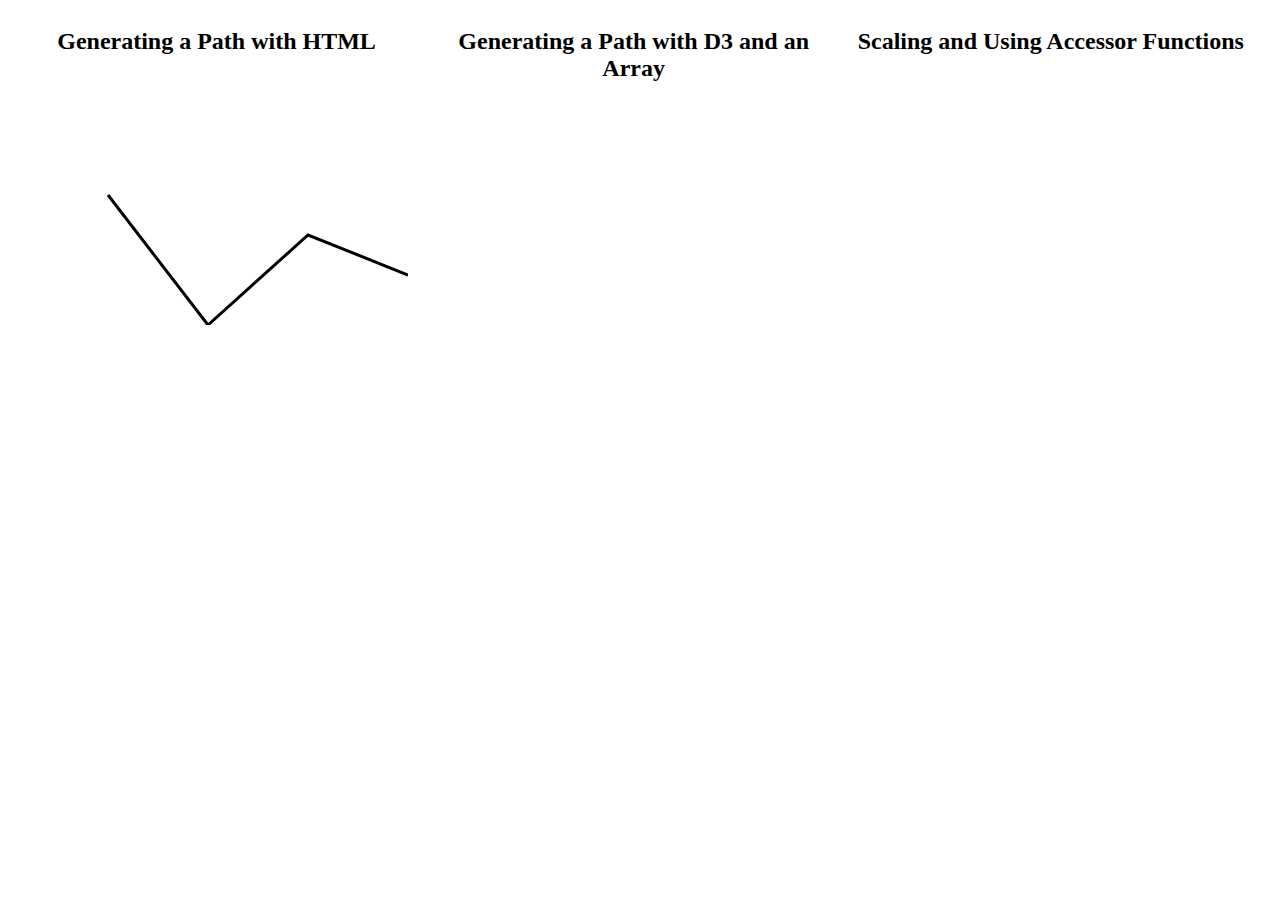
<file: D3_Review/01-D3.2/07-D3.2/index.html>
<!DOCTYPE html>
<html lang="en">

  <head>
    <meta charset="UTF-8">
    <meta name="viewport" content="width=device-width, initial-scale=1.0">
    <meta http-equiv="X-UA-Compatible" content="ie=edge">
    <title>Line Generators</title>
    <style>
      div {
        float: left;
        width: 33%;
      }
      h2 {
        text-align: center;
      }
    </style>
  </head>

  <body>
    <!-- Part 1 : embedded element -->
    <div>
      <h2>Generating a Path with HTML</h2>
      <svg id="path-1" width="400" height="250">
        <path d="M100,120 200,250 300,160 400,200" style="stroke:black; stroke-width:3; fill: none;"></path>
      </svg>
    </div>
    <!-- Part 2 : see path-2.js -->
    <div>
      <h2>Generating a Path with D3 and an Array</h2>
      <svg id="path-2" width="400" height="250" xmlns="http://www.w3.org/2000/svg"></svg>
    </div>
    <!-- Part 3 : see path-3.js -->
    <div>
      <h2>Scaling and Using Accessor Functions</h2>
      <svg id="path-3" width="400" height="250" xmlns="http://www.w3.org/2000/svg"></svg>
    </div>

    <script src="https://d3js.org/d3.v5.min.js"></script>
    <script src="path-2.js"></script>
    <script src="path-3.js"></script>

  </body>

</html>
</file>
